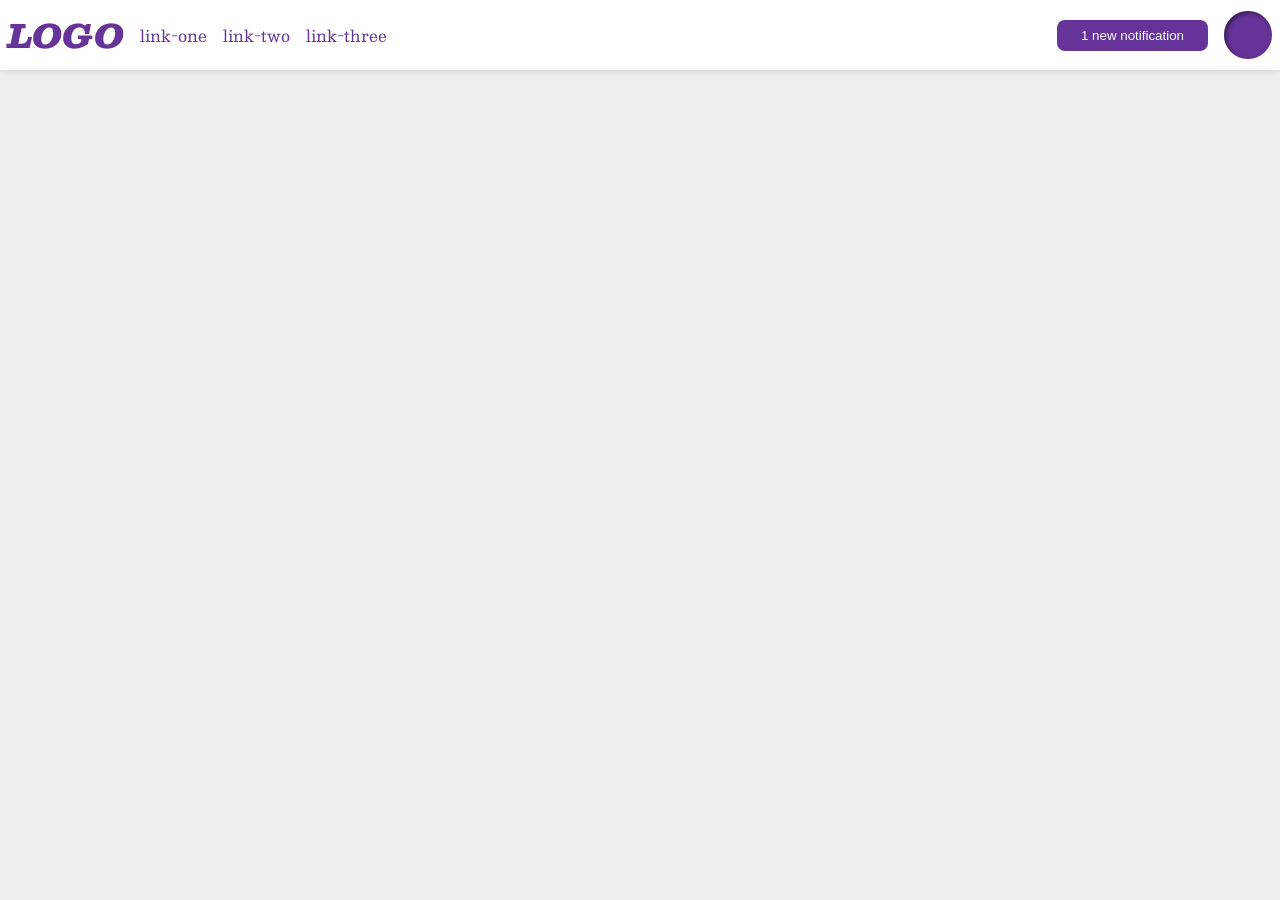
<file: foundations/flex/03-flex-header-2/index.html>
<!DOCTYPE html>
<html lang="en">
  <head>
    <meta charset="UTF-8">
    <meta http-equiv="X-UA-Compatible" content="IE=edge">
    <meta name="viewport" content="width=device-width, initial-scale=1.0">
    <title>Flex Header 2</title>
    <link rel="stylesheet" href="style.css">
  </head>
  <body>
    <div class="header">
      <div class="one">
        <div class="logo">
        LOGO
        </div>
        <ul class="links">
          <li><a href="https://google.com">link-one</a></li>
          <li><a href="https://google.com">link-two</a></li>
          <li><a href="https://google.com">link-three</a></li>
        </ul> 
      </div>
      <div class="two">
        <button class="notifications">
        1 new notification
        </button>
        <div class="profile-image"></div>
      </div>
    </div>
  </body>
</html>
</file>
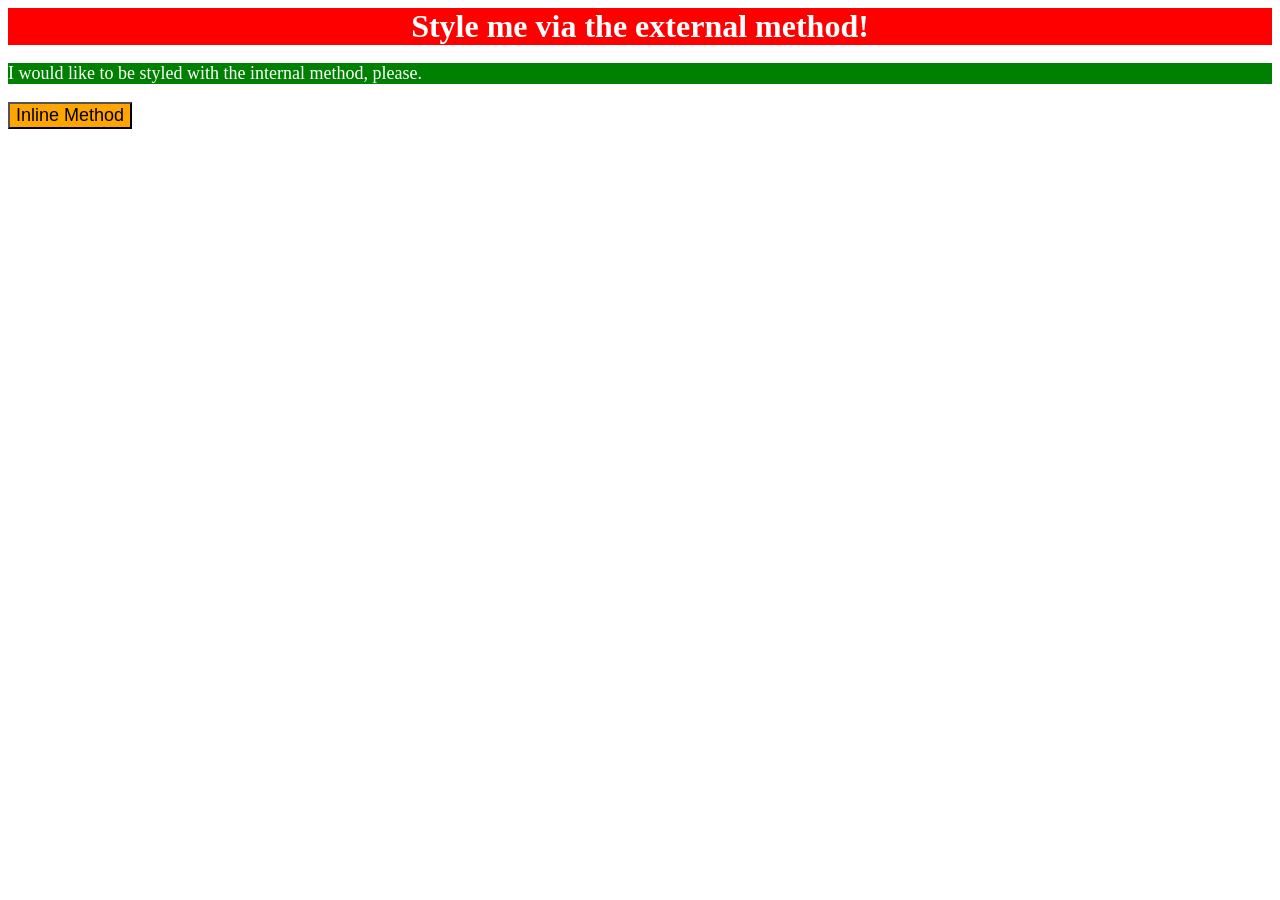
<file: foundations/intro-to-css/01-css-methods/index.html>
<!DOCTYPE html>
<html lang="en">
  <head>
    <link rel="stylesheet" href="style.css">
    <meta charset="UTF-8">
    <meta http-equiv="X-UA-Compatible" content="IE=edge">
    <meta name="viewport" content="width=device-width, initial-scale=1.0">
    <title>Methods for Adding CSS</title>
  </head>
  <body>
    <div>Style me via the external method!</div>
    <p>I would like to be styled with the internal method, please.</p>
    <button>Inline Method</button>
  </body>
</html>
</file>
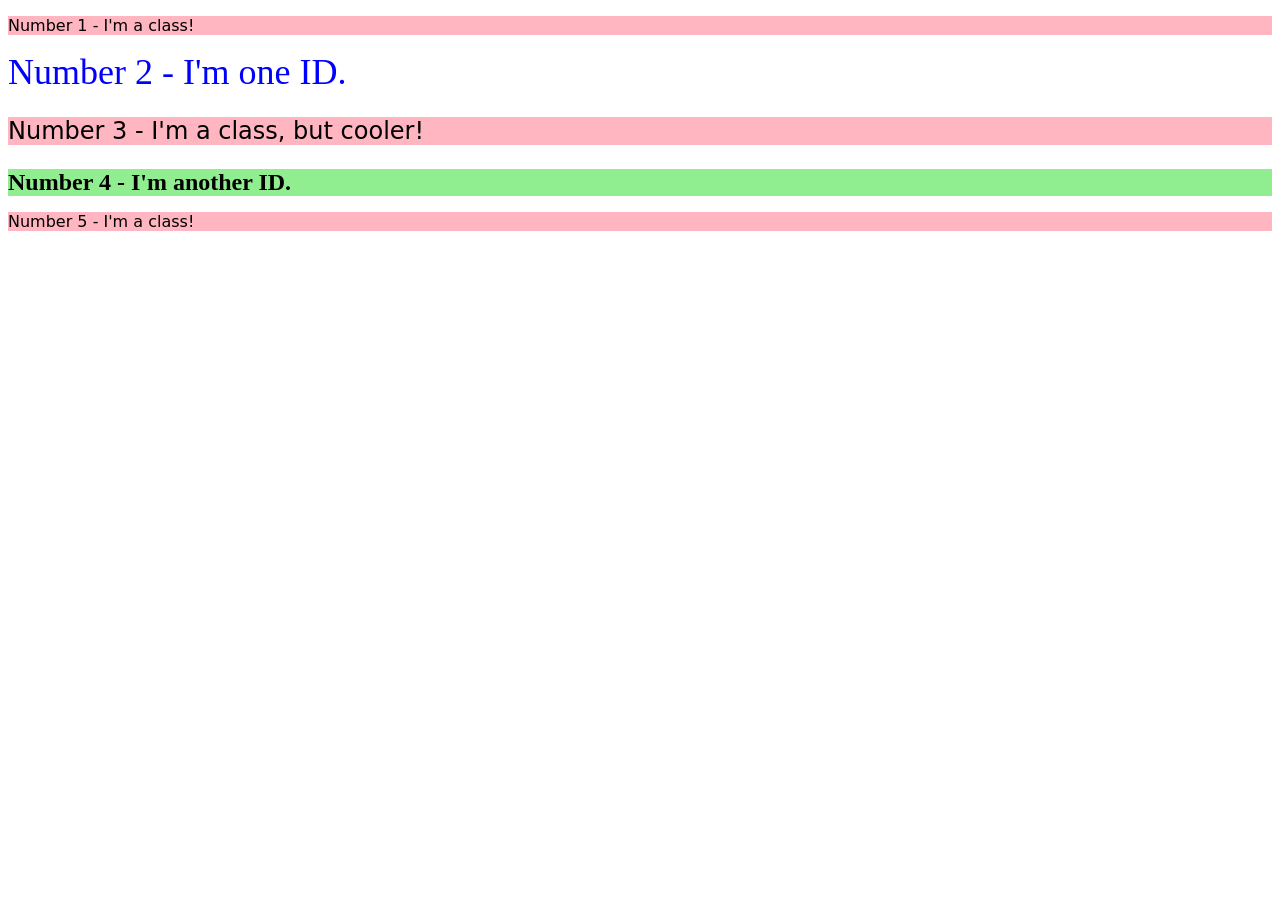
<file: foundations/intro-to-css/02-class-id-selectors/index.html>
<!DOCTYPE html>
<html lang="en">
  <head>
    <meta charset="UTF-8">
    <meta http-equiv="X-UA-Compatible" content="IE=edge">
    <meta name="viewport" content="width=device-width, initial-scale=1.0">
    <title>Class and ID Selectors</title>
    <link rel="stylesheet" href="style.css">
  </head>
  <body>
    <p class="odd">Number 1 - I'm a class!</p>
    <div id="second">Number 2 - I'm one ID.</div>
    <p id="third" class="odd">Number 3 - I'm a class, but cooler!</p>
    <div id="fourth">Number 4 - I'm another ID.</div>
    <p class="odd">Number 5 - I'm a class!</p>
  </body>
</html>
</file>
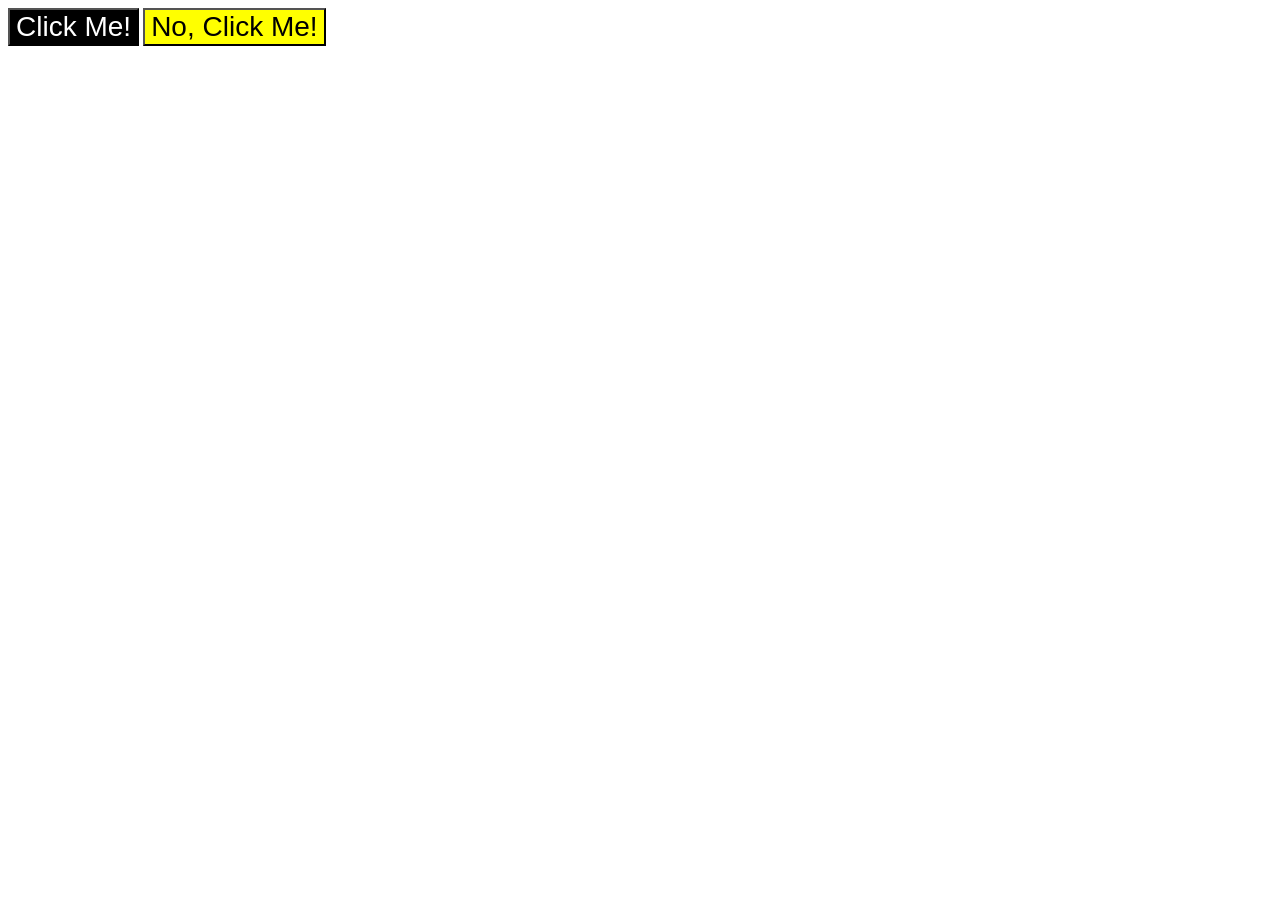
<file: foundations/intro-to-css/03-grouping-selectors/index.html>
<!DOCTYPE html>
<html lang="en">
  <head>
    <meta charset="UTF-8">
    <meta http-equiv="X-UA-Compatible" content="IE=edge">
    <meta name="viewport" content="width=device-width, initial-scale=1.0">
    <title>Grouping Selectors</title>
    <link rel="stylesheet" href="style.css">
  </head>
  <body>
    <button class="first">Click Me!</button>
    <button class="second">No, Click Me!</button>
  </body>
</html>
</file>
<file: foundations/flex/03-flex-header-2/style.css>
/* this is some magical font-importing.  
you'll learn about it later. */
@import url('https://fonts.googleapis.com/css2?family=Besley:ital,wght@0,400;1,900&display=swap');

body {
  margin: 0;
  background: #eee;
  font-family: Besley, serif;
}

.header {
  display: flex;
  justify-content: space-between;
  padding: 8px;
  align-items: center;
  background: white;
  border-bottom: 1px solid #ddd;
  box-shadow: 0 0 8px rgba(0,0,0,.1);
}

.profile-image {
  background: rebeccapurple;
  box-shadow: inset 2px 2px 4px rgba(0,0,0,.5);
  border-radius: 50%;
  width: 48px;
  height: 48px;
}

.logo {
  color: rebeccapurple;
  font-size: 32px;
  font-weight: 900;
  font-style: italic;
}

button {
  border: none;
  border-radius: 8px;
  background: rebeccapurple;
  color: white;
  padding: 8px 24px;
}

a {
  /* this removes the line under our links */
  text-decoration: none;
  color: rebeccapurple;
}

ul {
  display: flex;
  gap: 16px;
  align-items: center;
  list-style-type: none;
  margin: 0px;
  padding: 0px;
}

.one {
  display: flex;
  align-items: center;
  gap: 16px;
}

.two {
  display: flex;
  align-items: center;
  gap: 16px;
}
</file>
<file: foundations/intro-to-css/01-css-methods/style.css>
div {
            background-color: red; 
            color: white; 
            font-size: 32px; 
            text-align: center; 
            font-weight: bold;
      }

      p {
          background-color: green; 
          color: white; 
          font-size: 18px;
      }

      button {
                background-color: orange; 
                font-size: 18px;
      }
</file>
<file: foundations/intro-to-css/02-class-id-selectors/style.css>
/* Add CSS Styling */
.odd {
    background-color: lightpink;
    font-family: Verdana, DejaVu Sans, sans-serif;
}
#second {
    color: blue;
    font-size: 36px;
}
#third {
    font-size: 24px;
}
#fourth{
    background-color: lightgreen;
    font-size: 24px;
    font-weight: bold;
}
</file>
<file: foundations/intro-to-css/03-grouping-selectors/style.css>
/* Add CSS Styling */
.first{
    background-color: black;
    color: white;
}
.second{
    background-color: yellow;
}
.first, .second{
    font-size: 28px;
    font-family: Helvetica, 'Times New Roman', sans-serif;
}
</file>
